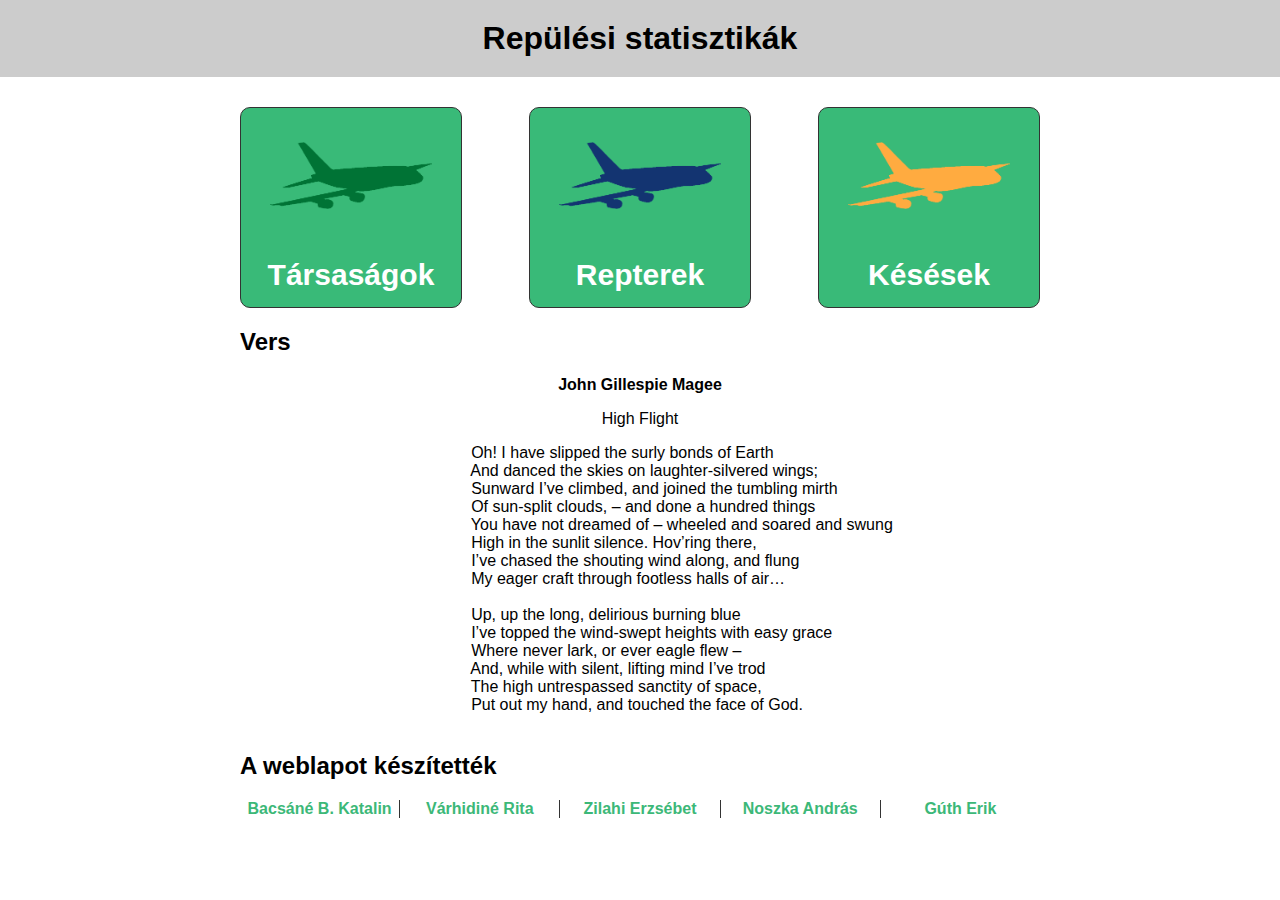
<file: index.html>
<!DOCTYPE html>
<html lang="hu">
<head>
    <meta charset="UTF-8">
    <title>Repülési statisztikák</title>
    <link rel="stylesheet" href="css/main.css">
</head>
<body>
    <header>
        <h1>Repülési statisztikák</h1>
    </header>
    <main>
        <div id="icons">
            <div class="icon">
                <a href="airlines.html">
                    <img id="ariplane" src="pictures/airplane.png" alt="airplane-icon">
                    <p class="title">Társaságok</p>
                </a>
            </div>
            <div class="icon">
                <a href="airports.html">
                    <img id="airport" src="pictures/airport.png" alt="airplane-icon">
                    <p class="title">Repterek</p>
                </a>
            </div>
            <div class="icon">
                <a href="delays.html">
                    <img id="delay" src="pictures/delay.png" alt="airplane-icon">
                    <p class="title">Késések</p>
                </a>
            </div>
        </div>
        <div id="poem">
            <h2>Vers</h2>
            <p id="writer">John Gillespie Magee</p>
            <p id="poemTitle">High Flight</p>
            <pre>
                Oh! I have slipped the surly bonds of Earth
                And danced the skies on laughter-silvered wings;
                Sunward I’ve climbed, and joined the tumbling mirth
                Of sun-split clouds, – and done a hundred things
                You have not dreamed of – wheeled and soared and swung
                High in the sunlit silence. Hov’ring there,
                I’ve chased the shouting wind along, and flung
                My eager craft through footless halls of air…

                Up, up the long, delirious burning blue
                I’ve topped the wind-swept heights with easy grace
                Where never lark, or ever eagle flew –
                And, while with silent, lifting mind I’ve trod
                The high untrespassed sanctity of space,
                Put out my hand, and touched the face of God.
            </pre>
        </div>
        <div id="team">
            <h2>A weblapot készítették</h2>
            <div id="people">
                <a class="rightBorder" href="bemutatkozas/oneletrajz-bacsane.html" target="_blank">Bacsáné B. Katalin</a>
                <a class="rightBorder" href="bemutatkozas/oneletrajz-varhidine.html" target="_blank">Várhidiné Rita</a>
                <a class="rightBorder" href="bemutatkozas/oneletrajz-zilahi.html" target="_blank">Zilahi Erzsébet</a>
                <a class="rightBorder" href="https://www.linkedin.com/in/andras-noszka-187685138/" target="_blank">Noszka András</a>
                <a href="bemutatkozas/oneletrajz-guth.html" target="_blank">Gúth Erik</a>
            </div>
        </div>
    </main>
</body>
</html>
</file>
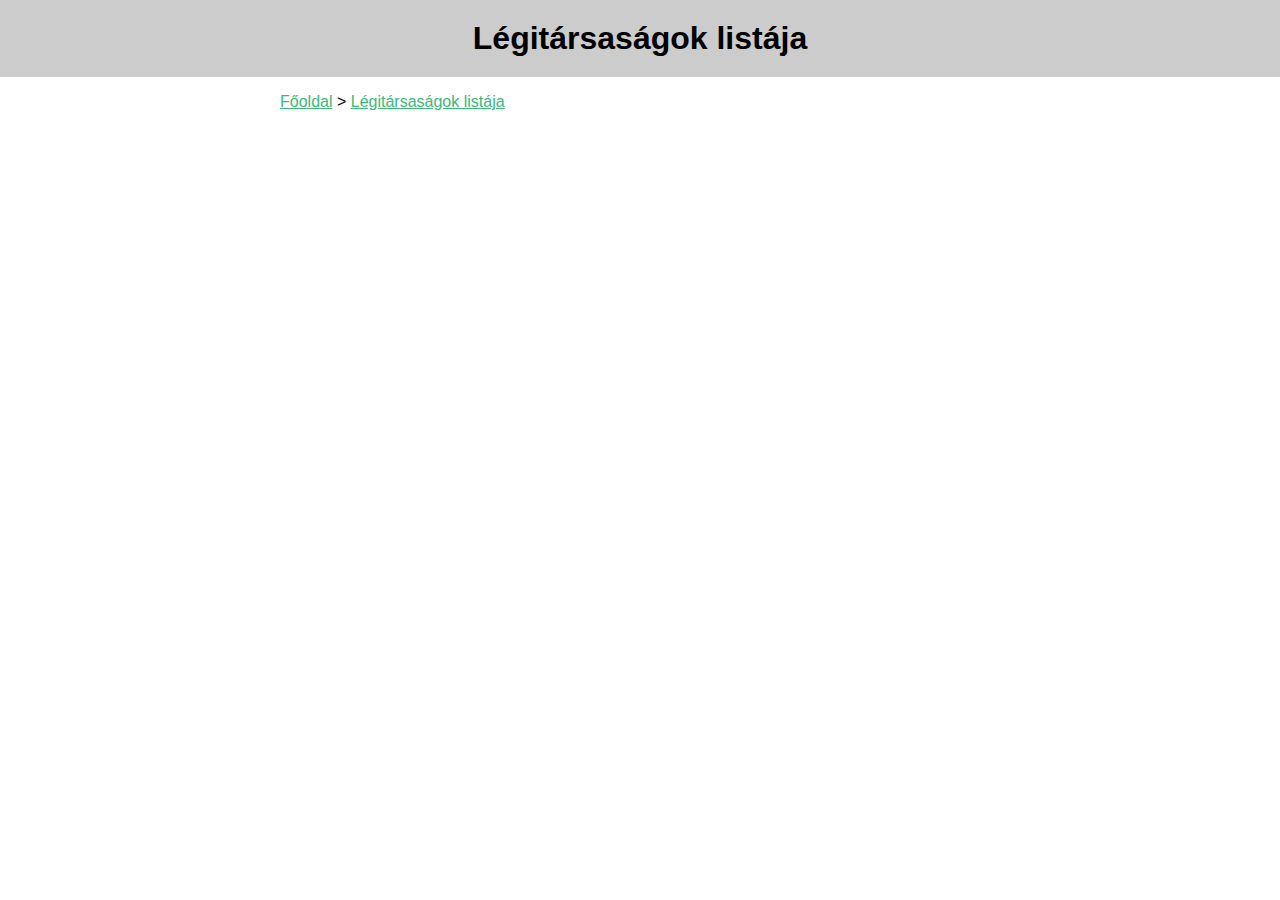
<file: airlines.html>
<!DOCTYPE html>
<html lang="hu">
<head>
    <meta charset="UTF-8">
    <link rel="stylesheet" href="css/airlines.css">
    <title>Légitársaságok</title>
    
</head>
<body>
    <header>
        <h1>Légitársaságok listája</h1>
    </header>
    <main>
        <menu>
            <a href="index.html">Főoldal</a>
            <p>></p>
            <a href="#">Légitársaságok listája</a>
        </menu>
        <div id="airlinesList">
            <ul id="airlines"></ul>
        </div>
    </main>
    <script src="https://code.jquery.com/jquery-3.5.1.min.js" integrity="sha256-9/aliU8dGd2tb6OSsuzixeV4y/faTqgFtohetphbbj0=" crossorigin="anonymous"></script>
    <script src="js/airlines.js"></script>
</body>
</html>
</file>
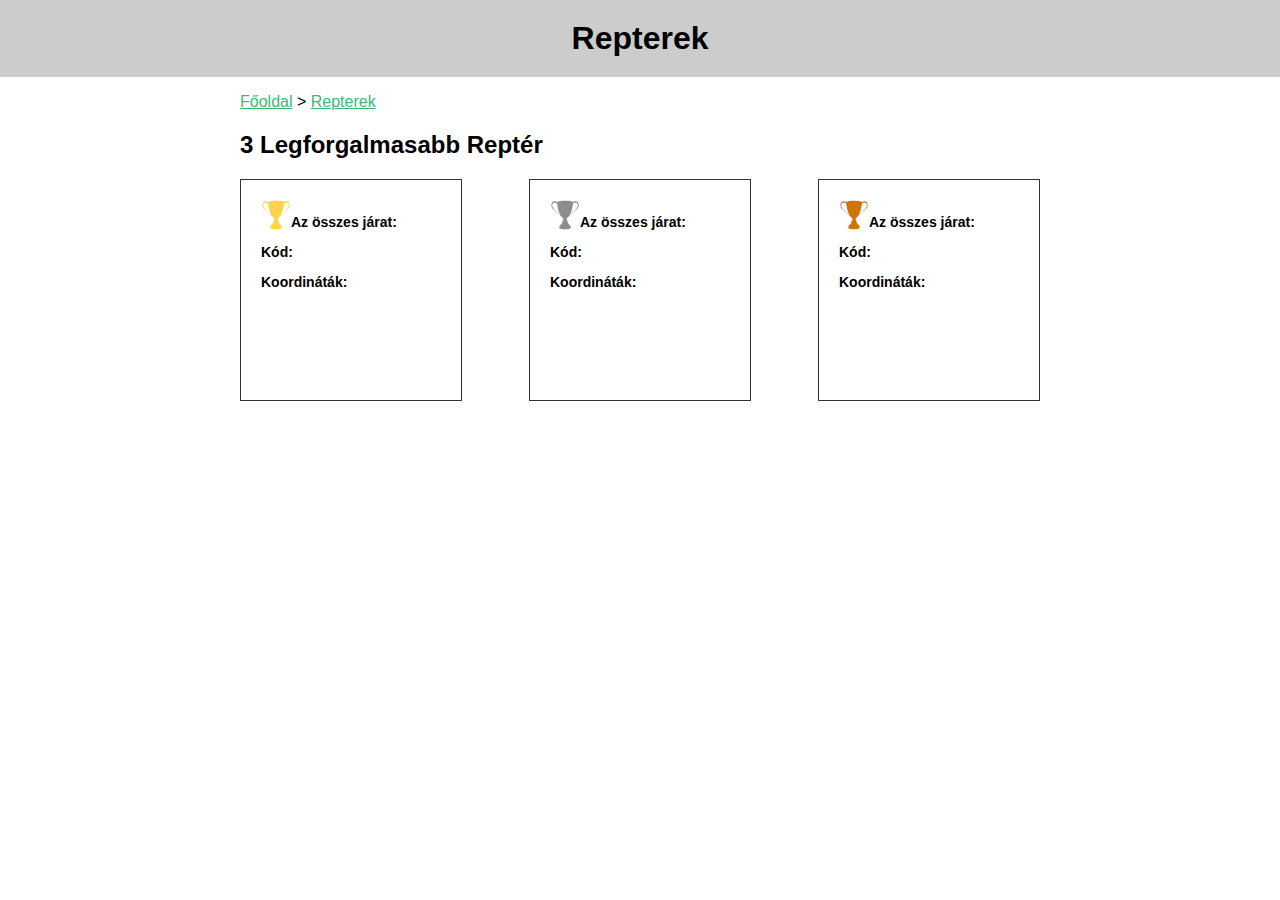
<file: airports.html>
<!DOCTYPE html>
<html lang="hu">
<head>
    <meta charset="UTF-8">
    <title>Repterek</title>
    <link rel="stylesheet" href="css/airports.css">
</head>
<body>
    <header>
        <h1>Repterek</h1>
    </header>
    <main>
        <menu>
            <a href="index.html">Főoldal</a>
            <p>></p>
            <a href="#">Repterek</a>
        </menu>
        <div>
            <h2>3 Legforgalmasabb Reptér</h2>
        </div>
        <div id="holder">
            <div id="item1st">
                <img src="cups/gold_cup.png" alt="" width="30">
                <p class="strong" id="name1st"></p>
                <p class="strong fontH marginB">Az összes járat:</p>
                <p class="fontH marginT" id="flights1st"></p>
                <p class="strong fontH marginB">Kód:</p>
                <p class="fontH marginT" id="code1st"></p>
                <p class="strong fontH marginB">Koordináták:</p>
                <p class="fontH marginT" id="coor1st"></p>
            </div>
            <div id="item2nd">
                <img src="cups/silver_cup.png" alt="" width="30">
                <p class="strong" id="name2nd"></p>
                <p class="strong fontH marginB">Az összes járat:</p>
                <p class="fontH marginT" id="flights2nd"></p>
                <p class="strong fontH marginB">Kód:</p>
                <p class="fontH marginT" id="code2nd"></p>
                <p class="strong fontH marginB">Koordináták:</p>
                <p class="fontH marginT" id="coor2nd"></p>
            </div>
            <div id="item3rd">
                <img src="cups/bronze_cup.png" alt="" width="30">
                <p class="strong" id="name3rd"></p>
                <p class="strong fontH marginB">Az összes járat:</p>
                <p class="fontH marginT" id="flights3rd"></p>
                <p class="strong fontH marginB">Kód:</p>
                <p class="fontH marginT" id="code3rd"></p>
                <p class="strong fontH marginB">Koordináták:</p>
                <p class="fontH marginT" id="coor3rd"></p>
            </div>
        </div>
    </main>
    <script src="https://code.jquery.com/jquery-3.5.1.min.js" integrity="sha256-9/aliU8dGd2tb6OSsuzixeV4y/faTqgFtohetphbbj0=" crossorigin="anonymous"></script>
    <script src="js/airports.js"></script>
</body>
</html>
</file>
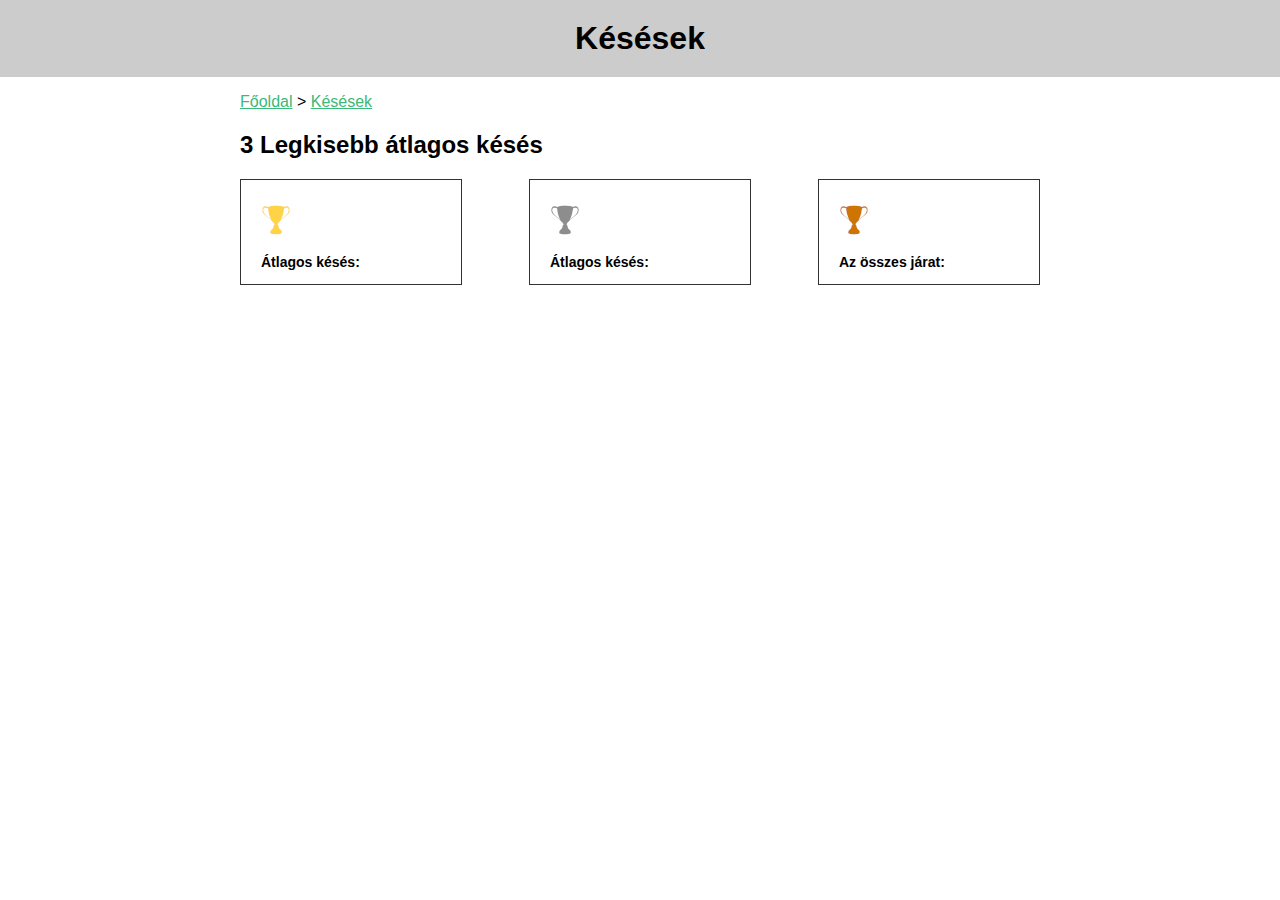
<file: delays.html>
<!DOCTYPE html>
<html lang="hu">
<head>
    <meta charset="UTF-8">
    <title>Késések</title>
    <link rel="stylesheet" href="css/delays.css">
</head>
<body>
    <header>
        <h1>Késések</h1>
    </header>
        <main> 
            <menu>
            <a href="index.html">Főoldal</a>
            <p>></p>
            <a href="#">Késések</a>
        </menu>
        <div>
            <h2>3 Legkisebb átlagos késés</h2>
        </div>
        <div id="holder">
            <div id="item1st">
                <div id="innerHolder">
                    <img src="cups/gold_cup.png" alt="" width="30">
                    <p class="strong" id="name1st"></p>
                </div>
                <p class="strong fontH marginB">Átlagos késés:</p>
                <p class="fontH marginT" id="minAvg1st"></p>
            </div>
            <div id="item2nd">
                <div id="innerHolder">
                    <img src="cups/silver_cup.png" alt="" width="30">
                    <p class="strong" id="name2nd"></p>
                </div>
                <p class="strong fontH marginB">Átlagos késés:</p>
                <p class="fontH marginT" id="minAvg2nd"></p>
            </div>
            <div id="item3rd">
                <div id="innerHolder">
                    <img src="cups/bronze_cup.png" alt="" width="30">
                    <p class="strong" id="name3rd"></p>
                </div>
                <p class="strong fontH marginB">Az összes járat:</p>
                <p class="fontH marginT" id="minAvg3rd"></p>
            </div>
        </div>
    </main>
    <script src="https://code.jquery.com/jquery-3.5.1.min.js" integrity="sha256-9/aliU8dGd2tb6OSsuzixeV4y/faTqgFtohetphbbj0=" crossorigin="anonymous"></script>
    <script src="js/delays.js"></script>
</body>
</html>
</file>
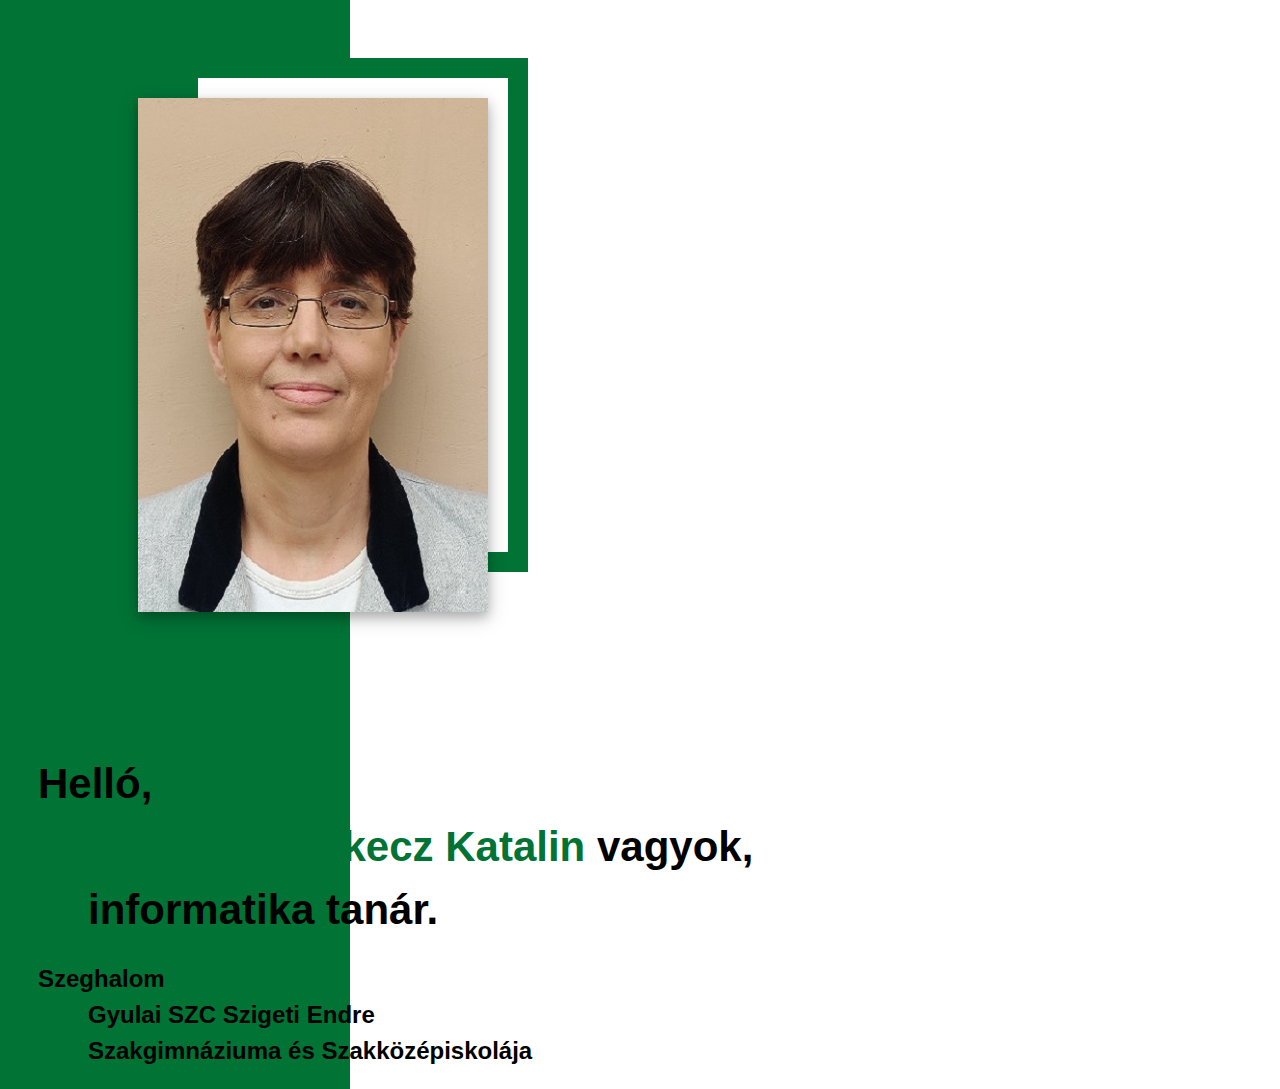
<file: bemutatkozas/oneletrajz-bacsane.html>
﻿<!DOCTYPE html>
<html lang="hu">

<head>
<meta http-equiv="Content-Type" content="text/html; charset=utf-8" />
<title>Bacsáné Berkecz Katalin</title>
<link rel="stylesheet" type="text/css" href="oneletrajz.css" />
</head>

<body>
<div id="kep">
	<img alt="Bacsáné Berkecz Katalin" title="Bacsáné Berkecz Katalin" src="bacsane.jpg" width="350" height="514" /></div>
<div id="bemutatkozas" >
<p class="hello">Helló, <br /><span>Bacsáné Berkecz Katalin</span> vagyok, <br />informatika tanár.</p>
<p class="iskola">Szeghalom <br> Gyulai SZC Szigeti Endre <br>Szakgimnáziuma és Szakközépiskolája</p>
</div>

</body>

</html>
</file>
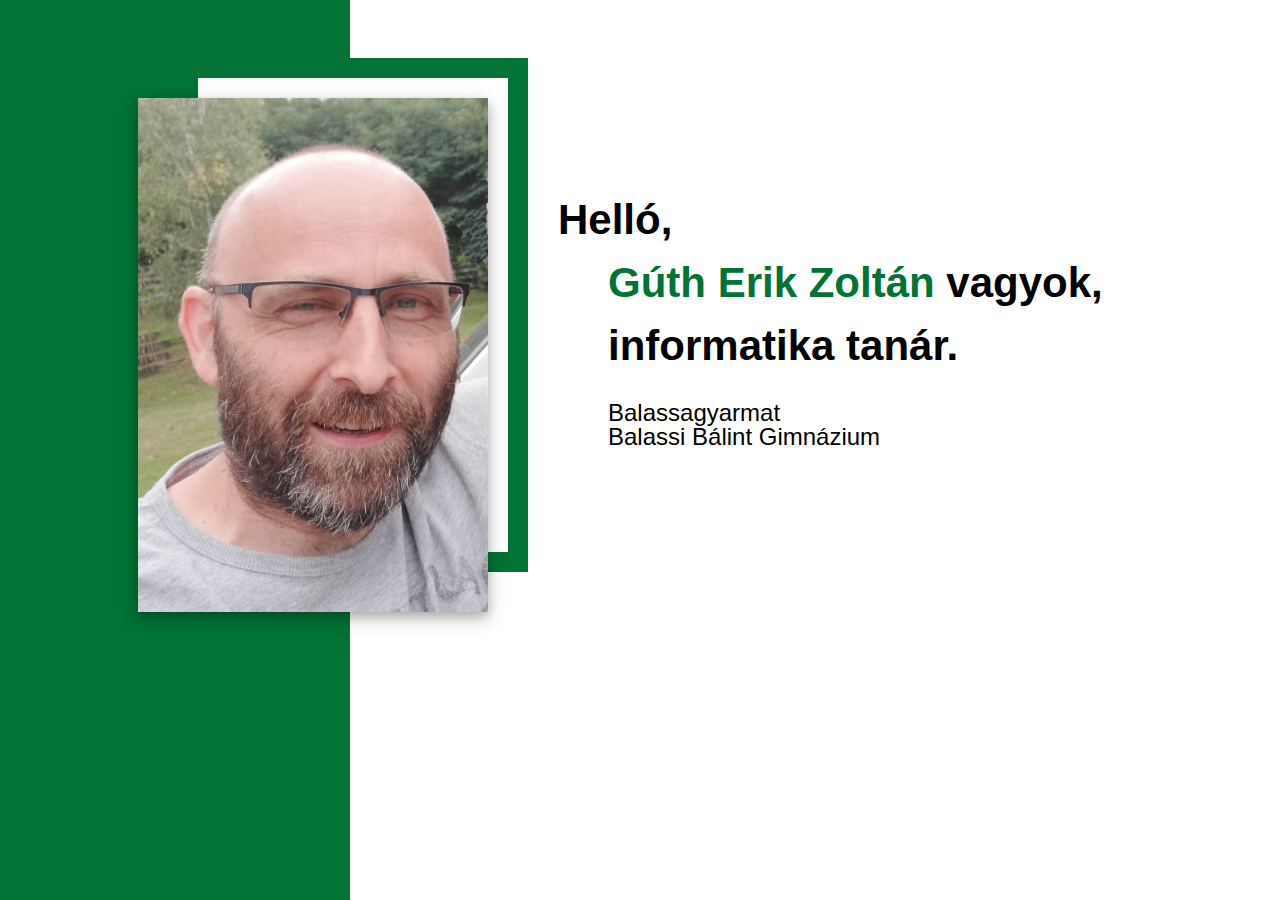
<file: bemutatkozas/oneletrajz-guth.html>
﻿<!DOCTYPE html>
<html lang="hu">
	<head>
	<meta http-equiv="Content-Type" content="text/html; charset=utf-8" />
		<title>Gúth Erik Zoltán</title>
		<link rel="stylesheet" href="oneletrajz.css" />
	</head>

	<body>
		<div id="kep">
			<img alt="Gúth Erik Zoltán" title="Gúth Erik Zoltán" src="guth.jpg" width="350" height="514" /></div>
		<div id="bemutatkozas" >
		<p class="hello">Helló, <br /><span>Gúth Erik Zoltán</span> vagyok, <br />informatika tanár.</p>
		<p>Balassagyarmat <br> Balassi Bálint Gimnázium</p>
		</div>

	</body>

</html>
</file>
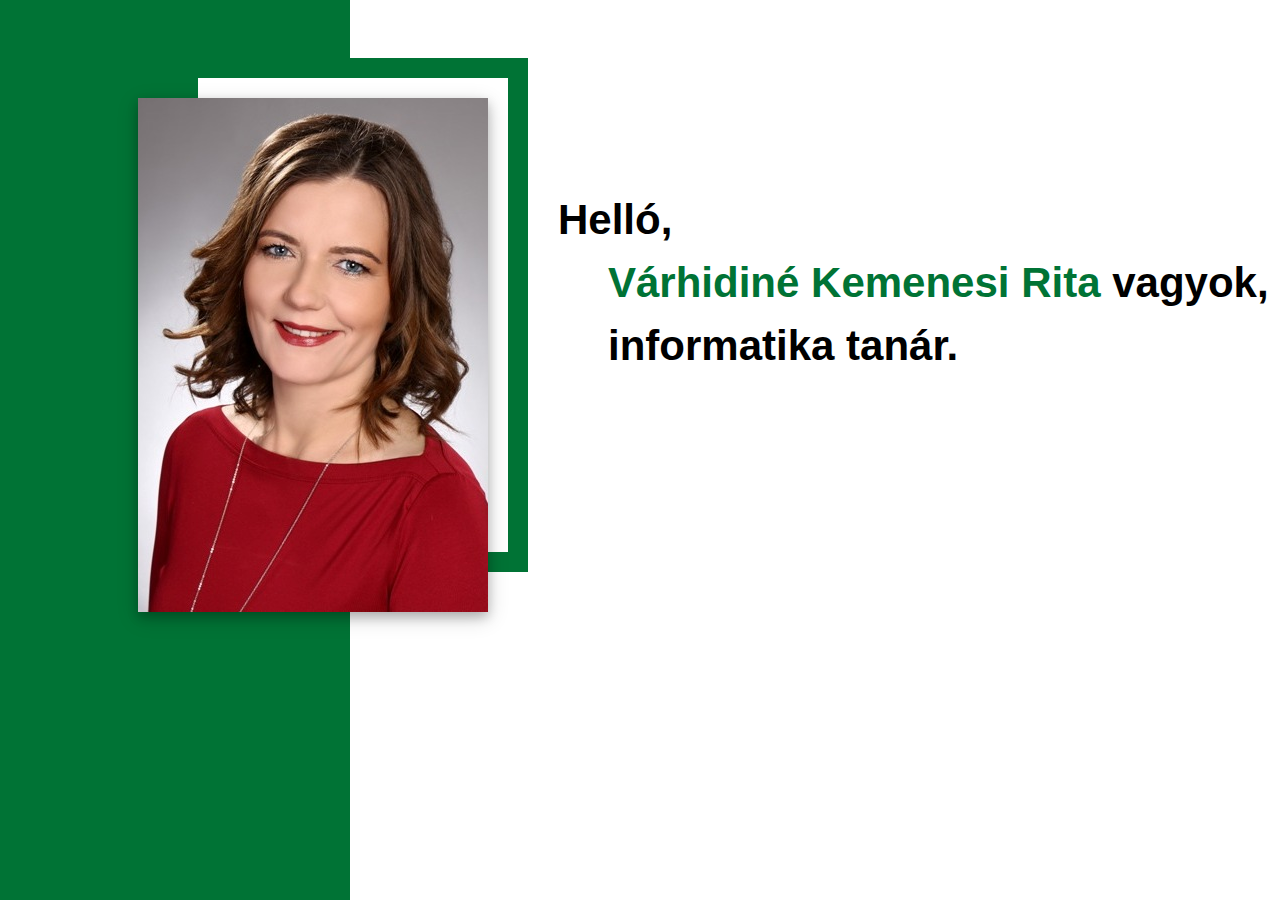
<file: bemutatkozas/oneletrajz-varhidine.html>
﻿<!DOCTYPE html>
<html lang="hu">
	<head>
	<meta http-equiv="Content-Type" content="text/html; charset=utf-8" />
		<title>Várhidiné Kemenesi Rita</title>
		<link rel="stylesheet" href="oneletrajz.css" />
	</head>

	<body>
		<div id="kep">
			<img alt="Várhidiné Kemenesi Rita" title="Várhidiné Kemenesi Rita" src="varhidine.jpg" width="350" height="514" /></div>
		<div id="bemutatkozas" >
		<p class="hello">Helló, <br /><span>Várhidiné Kemenesi Rita</span> vagyok, <br />informatika tanár.</p>
		</div>

	</body>

</html>
</file>
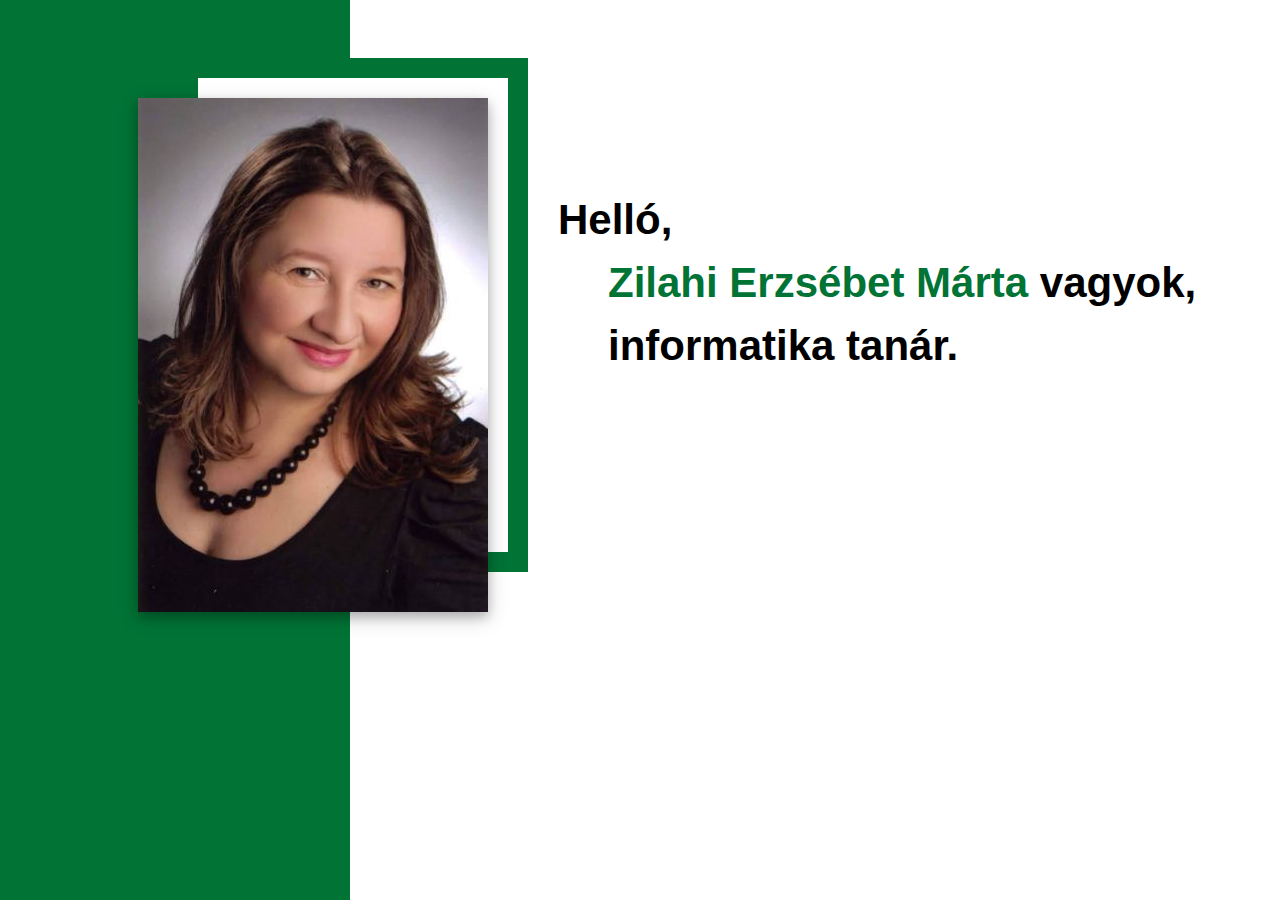
<file: bemutatkozas/oneletrajz-zilahi.html>
﻿<!DOCTYPE html>
<html lang="hu">

<head>
<meta http-equiv="Content-Type" content="text/html; charset=utf-8" />
<title>Zilahi Erzsébet Márta</title>
<link rel="stylesheet" href="oneletrajz.css" />
</head>

<body>
<div id="kep">
	<img alt="Zilahi Erzsébet Márta" title="Zilahi Erzsébet Márta" src="zilahi.jpg" width="350" height="514" /></div>
<div id="bemutatkozas" >
<p class="hello">Helló, <br /><span>Zilahi Erzsébet Márta</span> vagyok, <br />informatika tanár.</p>
</div>

</body>

</html>
</file>
<file: css/main.css>
body {
    margin: 0;
    padding: 0;
    font-family: Arial, Helvetica, sans-serif;
}
h1 {
    text-align: center;
    background-color: #ccc;
    margin: 0;
    padding: 20px 0;
}


main {
    width: 800px;
    margin: 0 auto;
}

#icons {
    display: flex;
    justify-content: space-between;
    margin-top: 30px;
}

.icon {
    border: 1px solid #333;
    border-radius: 10px;
    background-color: #39BA78;
    width: 220px;
}

.icon a {
    text-decoration: none;
    display: flex;
    flex-direction: column;
    align-items: center;
}

.icon img {
    width: 200px;
}

.icon p {
    display: inline;
    font-size: 30px;
    color: white;
    font-weight: bold;
    margin: 15px 0;
}

#writer {
    text-align: center;
    font-weight: bold;
}

#poemTitle {
    text-align: center;
}

#poem pre {
    font-family: Arial, Helvetica, sans-serif;
    margin-left: 20%;
}

#people {
    display: flex;
    align-items: center;
    margin-bottom: 30px;
}

#people a {
    flex: 1 1 0;
    text-decoration: none;
    text-align: center;
    font-weight: bold;
    color: #3cb878;
}

.rightBorder {
    border-right: 1px solid #333;
}
</file>
<file: css/airlines.css>
body {
    margin: 0;
    padding: 0;
    font-family: Arial, Helvetica, sans-serif;
}
h1 {
    text-align: center;
    background-color: #ccc;
    margin: 0;
    padding: 20px 0;
}


main {
    width: 800px;
    margin: 0 auto;
}

menu p {
    display: inline;
}

menu a {
    color: #3cb878;
}

#airlinesList ul {
    margin-left: 40px;
}

#airlinesList li {
    margin-bottom: 5px;
}

#airlinesList a {
    color: #3cb878;
    font-size: 20px;
}
</file>
<file: css/airports.css>
body {
    margin: 0;
    padding: 0;
    font-family: Arial, Helvetica, sans-serif;
}
h1 {
    text-align: center;
    background-color: #ccc;
    margin: 0;
    padding: 20px 0;
}


main {
    width: 800px;
    margin: 0 auto;
}

menu {
    padding-left: 0px;
}

menu p {
    display: inline;
}

menu a {
    color: #3cb878;
}

#holder {
    display: flex;
    flex-direction: row;
    justify-content: space-between;

}

#holder div {
    width: 200px;
    height: 200px;
    border: 1px solid #333;
    padding-top: 20px;
    padding-left: 20px;
}

#item1st img{
    float: left;
}

#item2nd img{
    float: left;
}

#item3rd img{
    float: left;
}

#name1st {
    display: inline;
    font-weight: bold;
}

#name2nd {
    display: inline;
    font-weight: bold;
}

#name3rd {
    display: inline;
    font-weight: bold;
}

.strong {
    font-weight: bold;
}

.fontH {
    font-size: 14px;
}

.marginB {
    margin-bottom: 0px;
}

.marginT {
    margin-top: 0px;
}
</file>
<file: css/delays.css>
body {
    margin: 0;
    padding: 0;
    font-family: Arial, Helvetica, sans-serif;
}
h1 {
    text-align: center;
    background-color: #ccc;
    margin: 0;
    padding: 20px 0;
}


main {
    width: 800px;
    margin: 0 auto;
}

menu {
    padding-left: 0px;
}

menu p {
    display: inline;
}

menu a {
    color: #3cb878;
}

#holder {
    display: flex;
    flex-direction: row;
    justify-content: space-between;

}

#item1st, #item2nd, #item3rd {
    width: 200px;
    border: 1px solid #333;
    padding-top: 20px;
    padding-left: 20px;
}

#innerHolder {
    height: 40px;
    margin-bottom: 10px;
    display: flex;
    flex-direction: row;
    align-items: center;
}
#item1st img{
    float: left;
 }

#item2nd img{
    float: left;
}

#item3rd img{
    float: left;
}

#name1st {
    display: inline;
    font-weight: bold;
}

#name2nd {
    display: inline;
    font-weight: bold;
}

#name3rd {
    display: inline;
    font-weight: bold;
}

.strong {
    font-weight: bold;
}

.fontH {
    font-size: 14px;
}

.marginB {
    margin-bottom: 0px;
}

.marginT {
    margin-top: 0px;
}
</file>
<file: bemutatkozas/oneletrajz.css>
﻿body {
	background-image: url('background.png');
	background-repeat: repeat-y;
	font-family: Arial, Helvetica, sans-serif;
	font-size: 24px;
	font-weight: normal;
	line-height: 100%;
	color: #000000;
}
#kep {
	margin: 50px 0 0 170px;
	width: 350px;
	height: 514px;
	float: left;
	background-image: url('image-background.png');
}
#bemutatkozas {
	margin: 180px 0px 0px 80px;
	float: left;
}
#bemutatkozas p.iskola, #bemutatkozas p.hello  {
	font-size: 42px;
	font-weight: bold;
	line-height: 150%;
	margin: 0 0 20px 0;
}
#bemutatkozas p.hello {
	text-indent: -50px;
}

#bemutatkozas p.iskola {
	text-indent: -50px;
	font-size: 24px;
	/*font-weight: bold;*/
	line-height: 150%;
}

img {
	position: relative;
	top: 40px;
	right: 40px;
	box-shadow: 0 5px 10px 0 rgba(0, 0, 0, 0.2), 0 6px 20px 0 rgba(0, 0, 0, 0.19);
}
a {
	border: 5px solid #007335;
	padding: 10px;
	display: inline-block;
	text-decoration: none;
	color: black;	
}
a:hover {
	background: #007335;
	color: #FFFFFF;
}
span {
	color: #007335;
}
</file>
